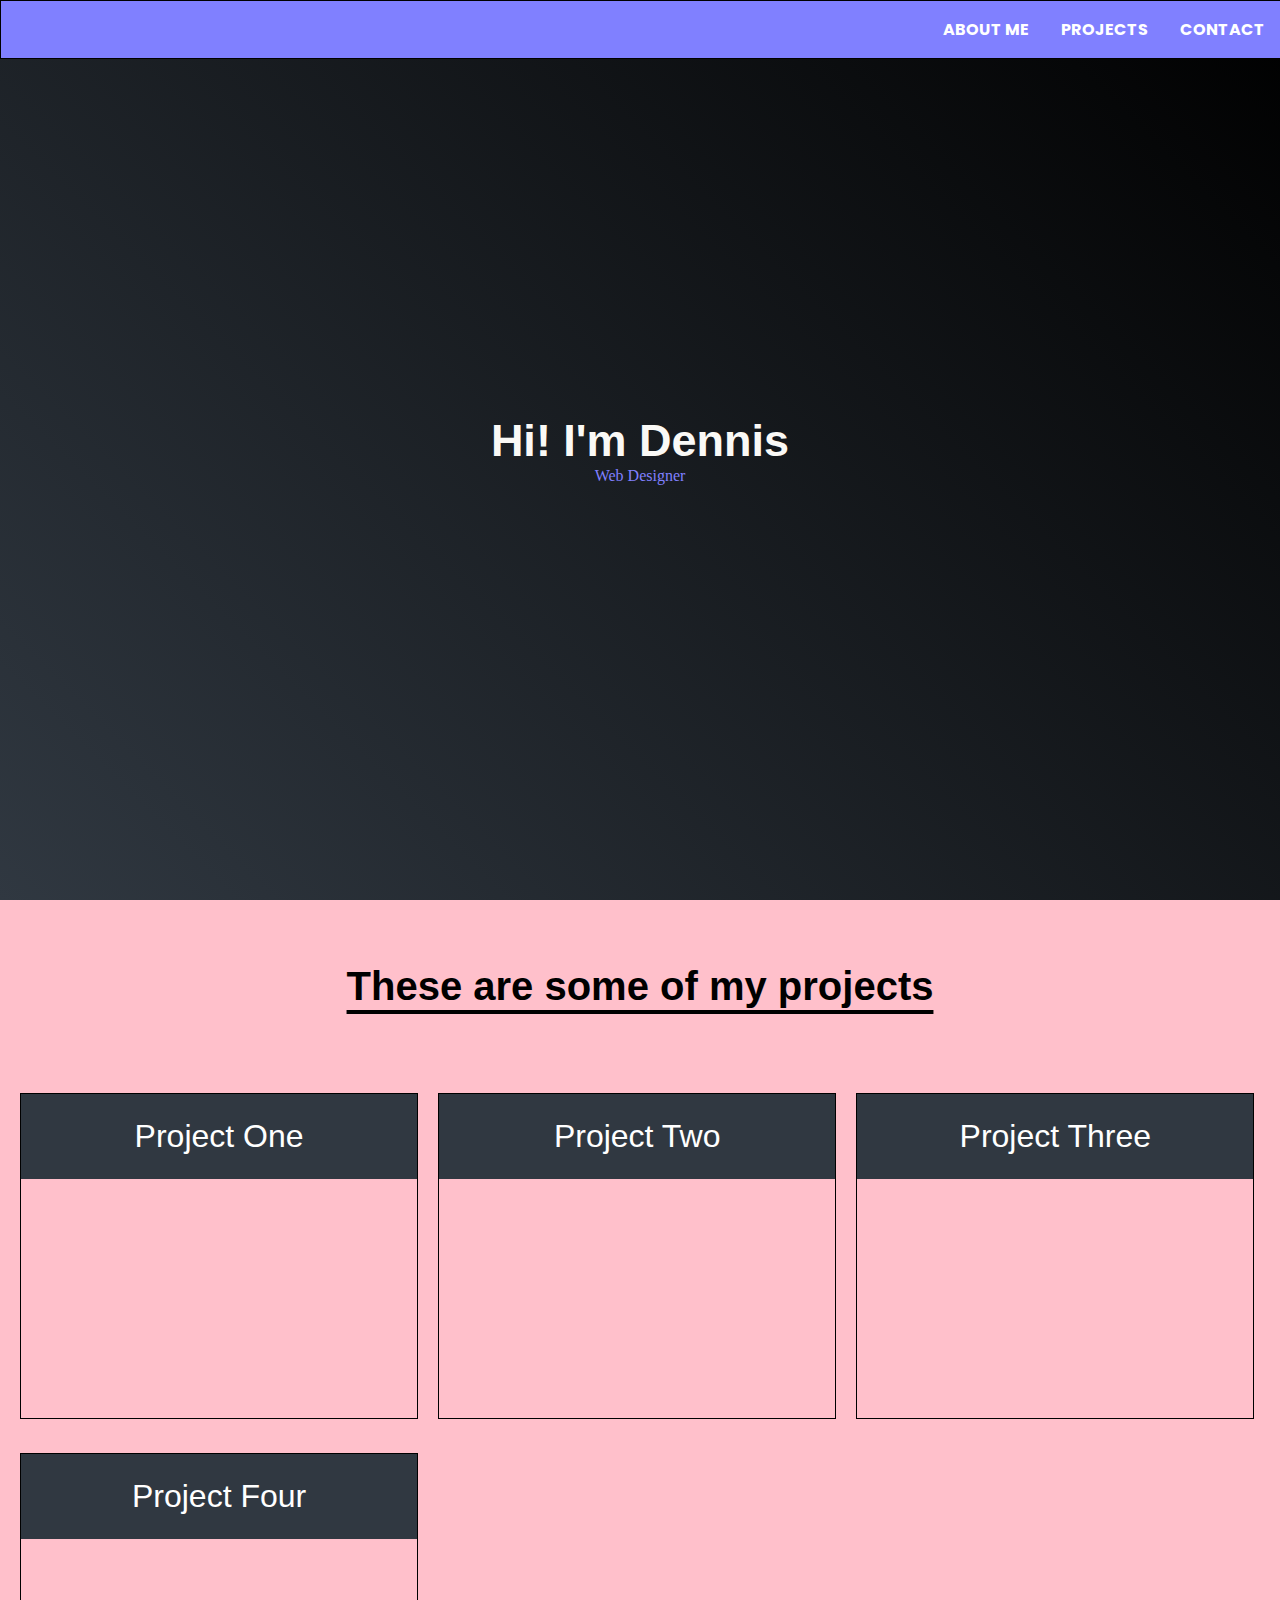
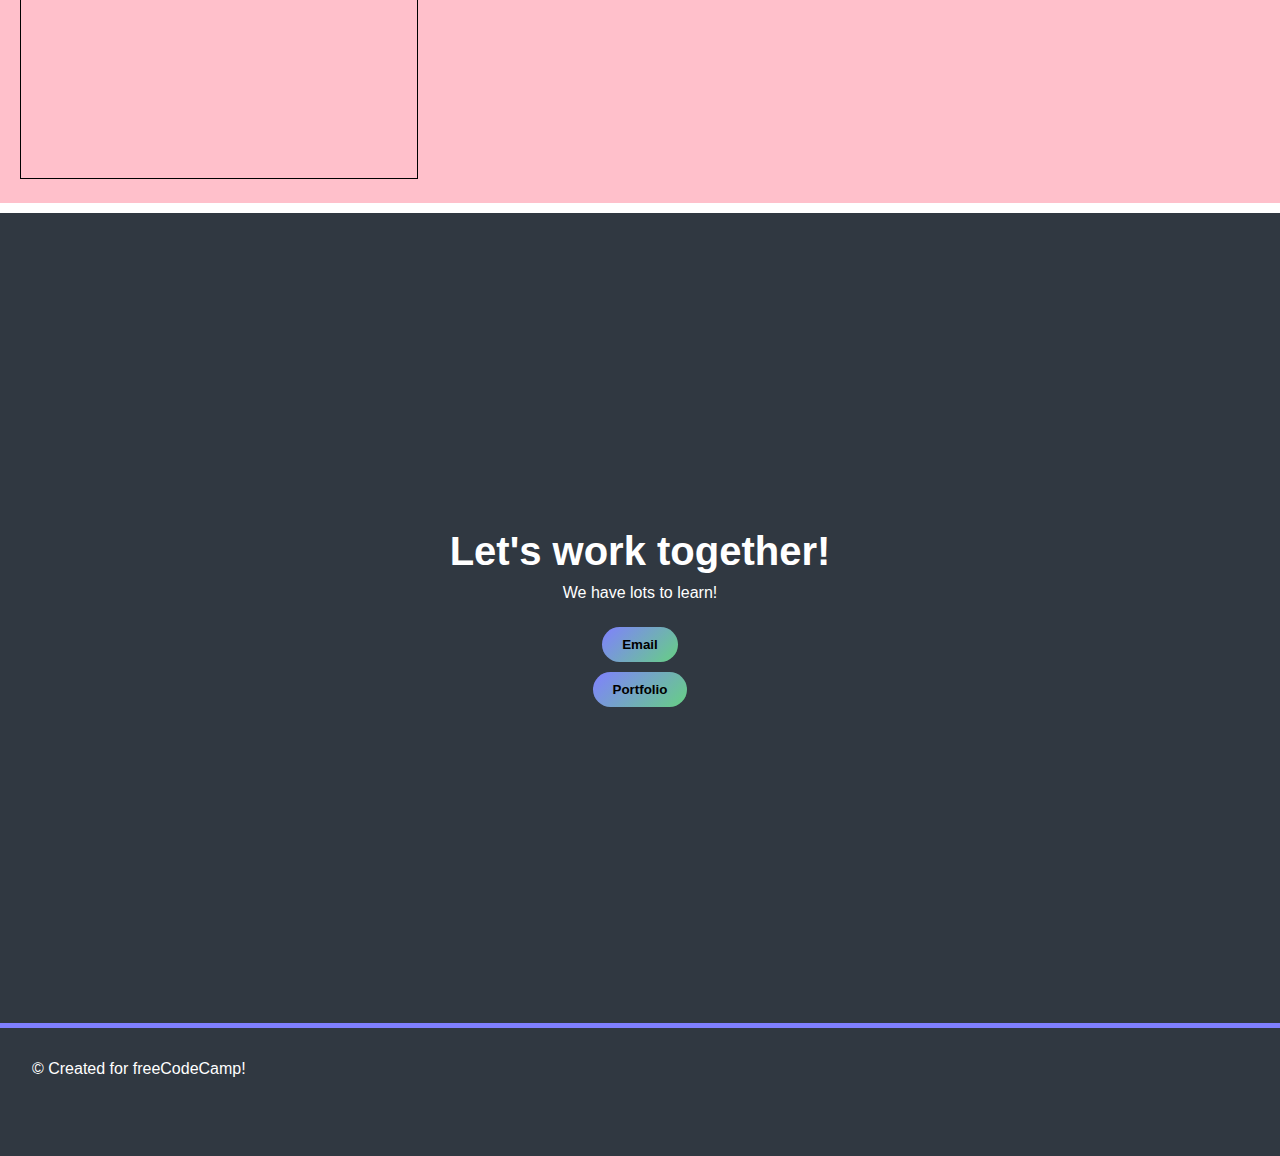
<file: index.html>
<!DOCTYPE html>
<html lang="en">
  <head>
    <meta charset="utf-8">
    <link rel="stylesheet" href="./css/styles.css">
    <link href="https://fonts.googleapis.com/css?family=Poppins:200i,300,400&amp;display=swap" rel="stylesheet">
  </head>
  <body>
    <nav id="navbar" class="nav">
      <ul class="nav-links">
        <li><a href="#about_me">About me</a></li>
        <li><a href="#projects">Projects</a></li>
        <li><a href="#contact">Contact</a></li>
        </ul>
    </nav>
    <section id="welcome-section">
      <div class="about" id="about_me">
        <h1>Hi! I'm Dennis</h1>
        <p>Web Designer</p>
      </div>
    </section>
    <section id="projects">
      <header class="head">These are some of my projects</header>
      <div class="project-grid">
        <div class="project one">
          <div class="project-tile"><a href="./pages/survey.html">Project One</a></div>
        </div>
        <div class="project two">
          <div class="project-tile"><a href="./pages/tribute.html">Project Two</a></div>
        </div>
        <div class="project three">
          <div class="project-tile"><a href="./pages/documentation.html">Project Three</a></div>
        </div>
        <div class="project four"><div class="project-tile"><a href="./pages/palindrome.html">Project Four</a></div></div>
      </div>
    </section>
    <section id="contact">
      <div class="contact-heading">
        <h1>Let's work together!</h1>
        <p>We have lots to learn!</p>
        <div class="contact-info">
          <button class="info" class="button" id="button1" href="mailto:dennisrivas44@gmail.com">Email</button><br>
          <button class="info" class="button" id="button2"><a id="profile-link" href="https://www.freecodecamp.org/DRZen" target="_blank">Portfolio</a></button>
    </section>
    <footer>
      <p>© Created for <a href="https://www.freecodecamp.com/" target="_blank">freeCodeCamp! <i class="fab fa-free-code-camp"></i></a></p>
      </footer>
      <script src="./js/script.js"></script>
  </body>

</html>
</file>
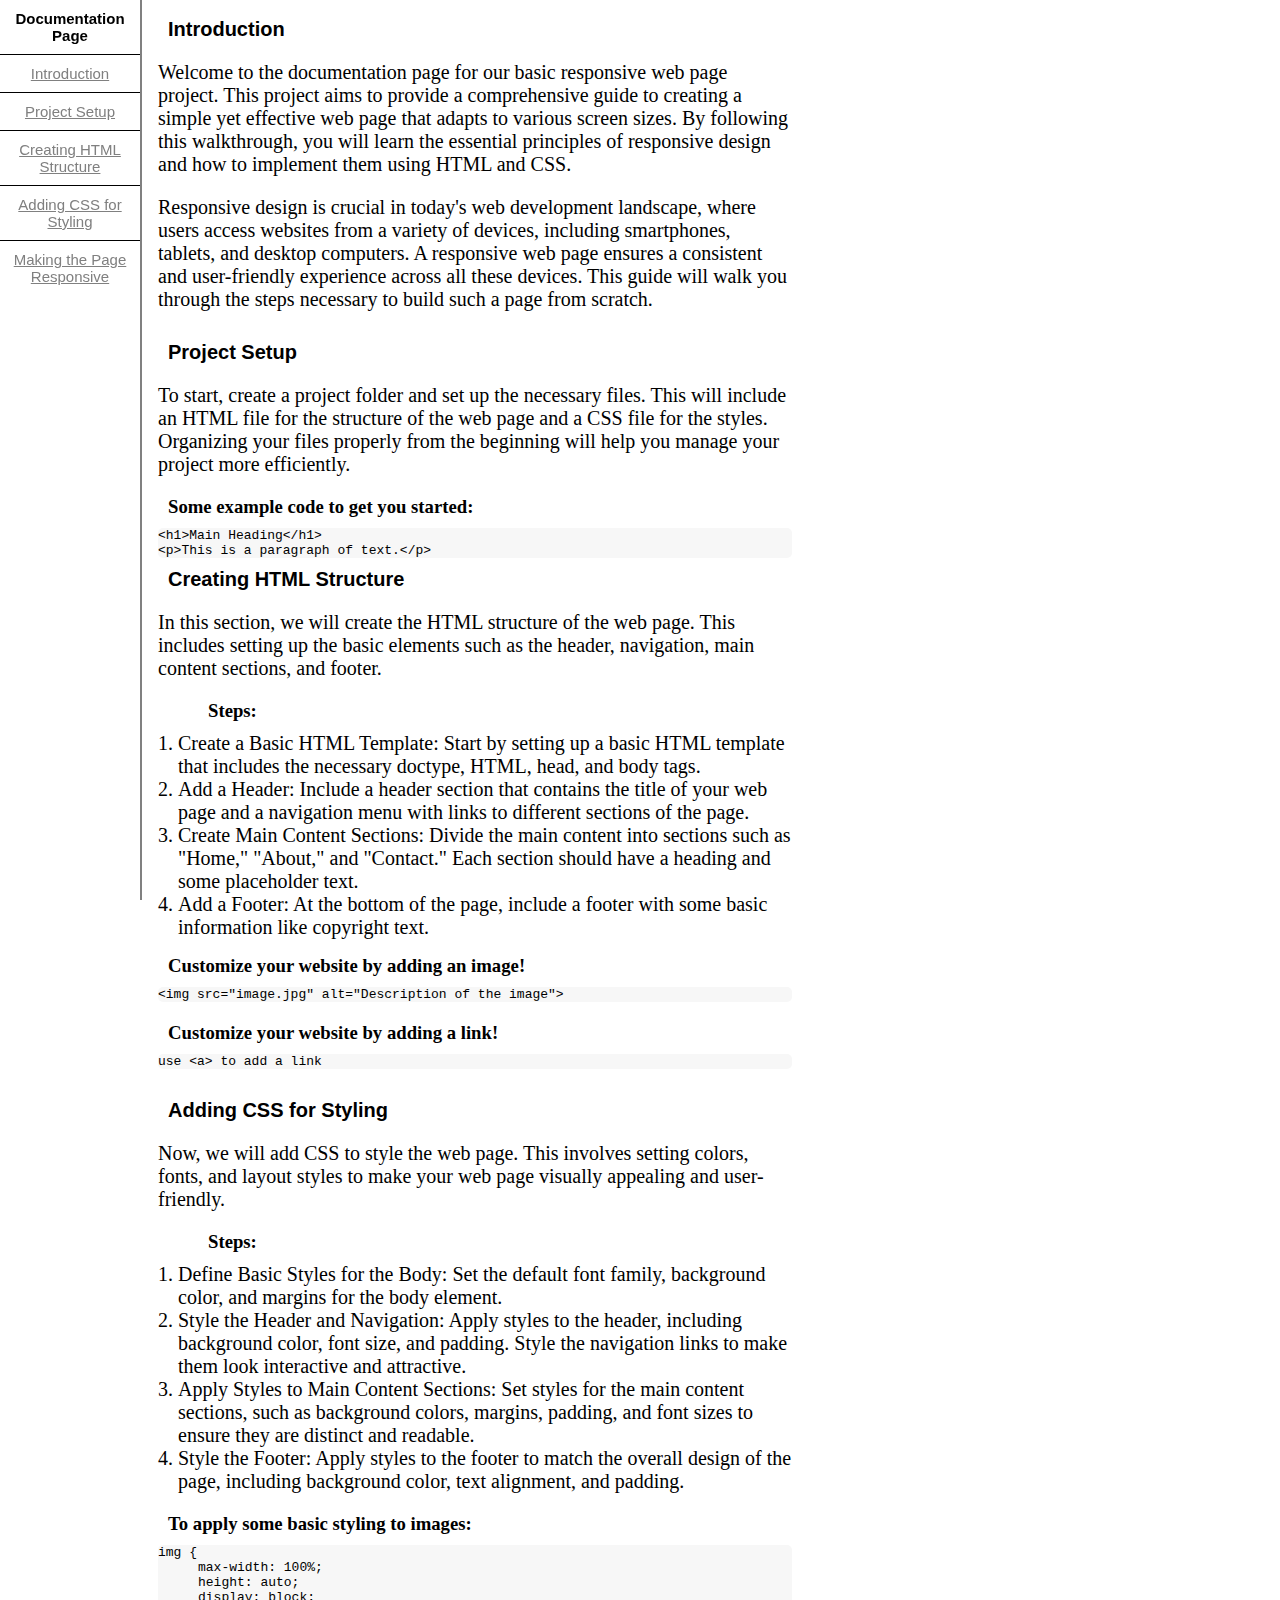
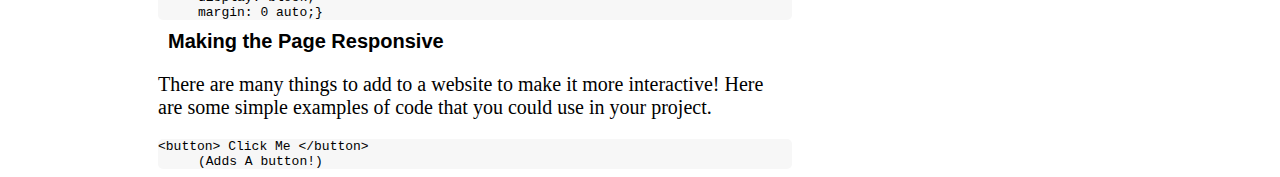
<file: pages/documentation.html>
<DOCTYPE html>
    <html lang="en">
      <head>
        <link rel="stylesheet" href="../css/documentation.css">
        <title>Technical Documentation</title>
      </head>
      <body>
        <main id="main-doc">
          <nav id="navbar">
            <ul class="nav" id="nav">
              <header id="title">Documentation Page</header>
              <li><a class="nav-link" href="#Introduction">Introduction</a></li>
              <li><a class="nav-link" href="#Project_Setup">Project Setup</a></li>
              <li><a class="nav-link" href="#Creating_HTML_Structure">Creating HTML Structure</a></li>
              <li><a class="nav-link" href="#Adding_CSS_for_Styling">Adding CSS for Styling</a></li>
              <li><a class="nav-link" href="#Making_the_Page_Responsive">Making the Page Responsive<a></li>
            </ul>
          </nav>
    
          <section id="Introduction" class="main-section">
            <header>Introduction</header>
    
            <p>Welcome to the documentation page for our basic responsive web page project. This project aims to provide a comprehensive guide to creating a simple yet effective web page that adapts to various screen sizes. By following this walkthrough, you will learn the essential principles of responsive design and how to implement them using HTML and CSS.</p>
            <p>Responsive design is crucial in today's web development landscape, where users access websites from a variety of devices, including smartphones, tablets, and desktop computers. A responsive web page ensures a consistent and user-friendly experience across all these devices. This guide will walk you through the steps necessary to build such a page from scratch.</p>
          </section>
          <section id="Project_Setup" class="main-section">
            <header>Project Setup</header>
            <p>To start, create a project folder and set up the necessary files. This will include an HTML file for the structure of the web page and a CSS file for the styles. Organizing your files properly from the beginning will help you manage your project more efficiently.</p>
            <h3>Some example code to get you started:</h3>
            <code>&lt;h1>Main Heading&lt;/h1><br>
                  &lt;p>This is a paragraph of text.&lt;/p></code>
          </section>
          <section id="Creating_HTML_Structure" class="main-section">
            <header>Creating HTML Structure</header>
            <p>In this section, we will create the HTML structure of the web page. This includes setting up the basic elements such as the header, navigation, main content sections, and footer.</p>
    
            <ol class="steps"><h3>Steps:</h3>
              <li>Create a Basic HTML Template: Start by setting up a basic HTML template that includes the necessary doctype, HTML, head, and body tags.</li>
              <li>Add a Header: Include a header section that contains the title of your web page and a navigation menu with links to different sections of the page.</li>
              <li>Create Main Content Sections: Divide the main content into sections such as "Home," "About," and "Contact." Each section should have a heading and some placeholder text.</li>
              <li>Add a Footer: At the bottom of the page, include a footer with some basic information like copyright text.</li>
            </ol>
            <h3>Customize your website by adding an image!</h3>
            <code>&lt;img src="image.jpg" alt="Description of the image"></code>
            <p><h3>Customize your website by adding a link!</h3>
              <code>use &lt;a> to add a link</code>
              </p>
          </section>
          <section id="Adding_CSS_for_Styling" class="main-section">
            <header>Adding CSS for Styling</header>
            <p>Now, we will add CSS to style the web page. This involves setting colors, fonts, and layout styles to make your web page visually appealing and user-friendly.</p>
            <p>
              <ol class="Steps">
                <h3>Steps:</h3>
                <li>Define Basic Styles for the Body: Set the default font family, background color, and margins for the body element.</li>
                <li>Style the Header and Navigation: Apply styles to the header, including background color, font size, and padding. Style the navigation links to make them look interactive and attractive.</li>
                <li>Apply Styles to Main Content Sections: Set styles for the main content sections, such as background colors, margins, padding, and font sizes to ensure they are distinct and readable.</li>
                <li>Style the Footer: Apply styles to the footer to match the overall design of the page, including background color, text alignment, and padding.</li>
              </ol>
            </p>
            <h3>To apply some basic styling to images:</h3>
            <code>img {<br>
                <div class="indent">max-width: 100%;<br>
                height: auto;<br>
                display: block;<br>
                margin: 0 auto;}</div></code>
          </section>
          <section id="Making_the_Page_Responsive" class="main-section">
            <header>Making the Page Responsive</header>
            <p>There are many things to add to a website to make it more interactive! Here are some simple examples of code that you could use in your project.</p>
            <code>&lt;button> Click Me &lt;/button> <div class="indent">(Adds A button!)</div></code>
          </section>
        </main>
      </body>  
    </html>
</file>
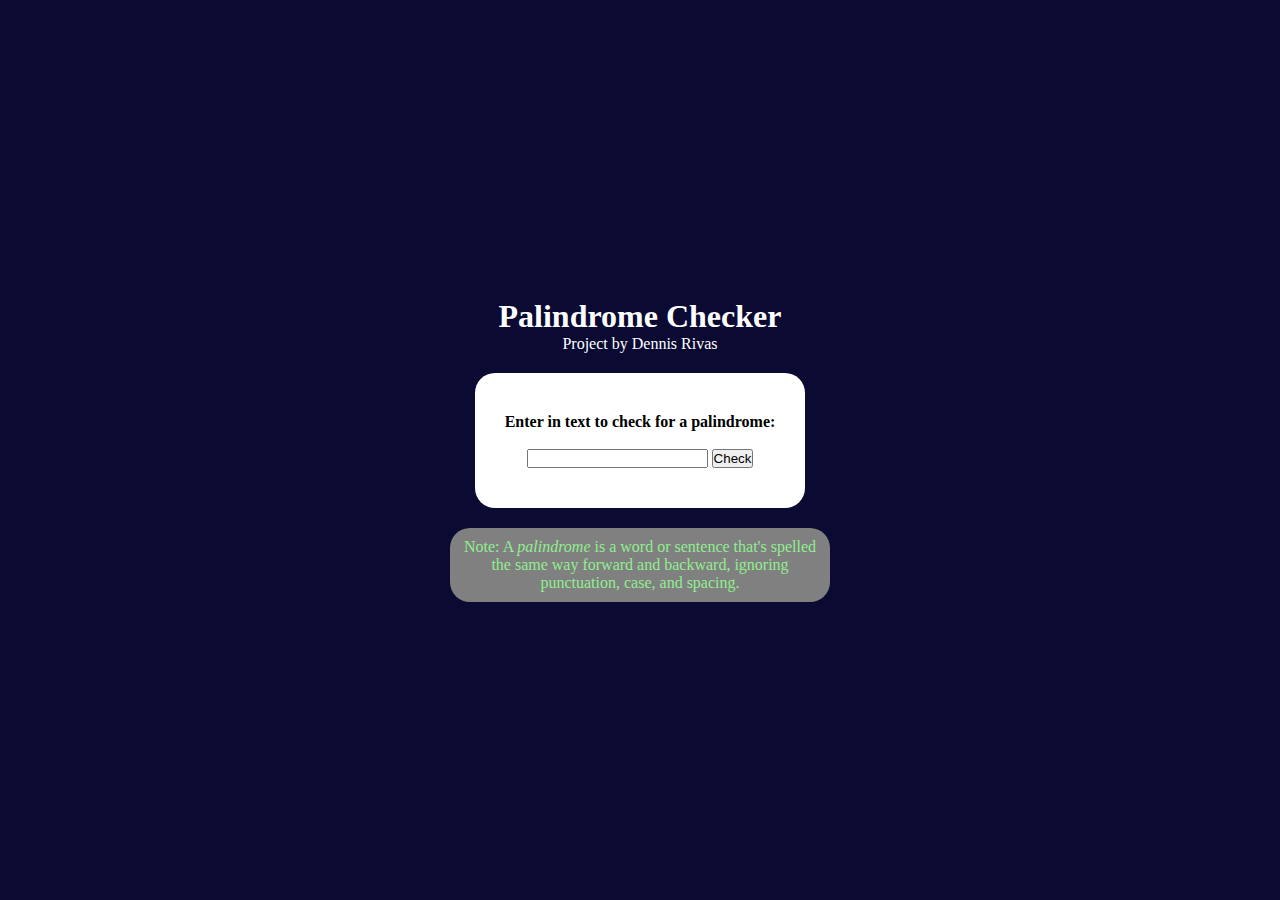
<file: pages/palindrome.html>
<!DOCTYPE html>
<html lang="en">
  <head>
    <meta charset="UTF-8">
    <link rel="stylesheet" href="../css/palindrome.css">
  </head>
  <body>
    <div id="palindrome-box">
      <div id="header">
        <h1>Palindrome Checker</h1>
        <p>Project by Dennis Rivas</p>
      </div>
      <div id="text-field">
        <p>Enter in text to check for a palindrome:</p><br>
        <input id="text-input"></input>
        <button id="check-btn">Check</button>
        <p id="result"></p>
      </div>
      <div id="sub-note">
        <p>Note: A <i>palindrome</i> is a word or sentence that's spelled the same way forward and backward, ignoring punctuation, case, and spacing. 
      </div>
    </div>
    <script src="../js/palindrome.js"></script>
  </body>
</html>
</file>
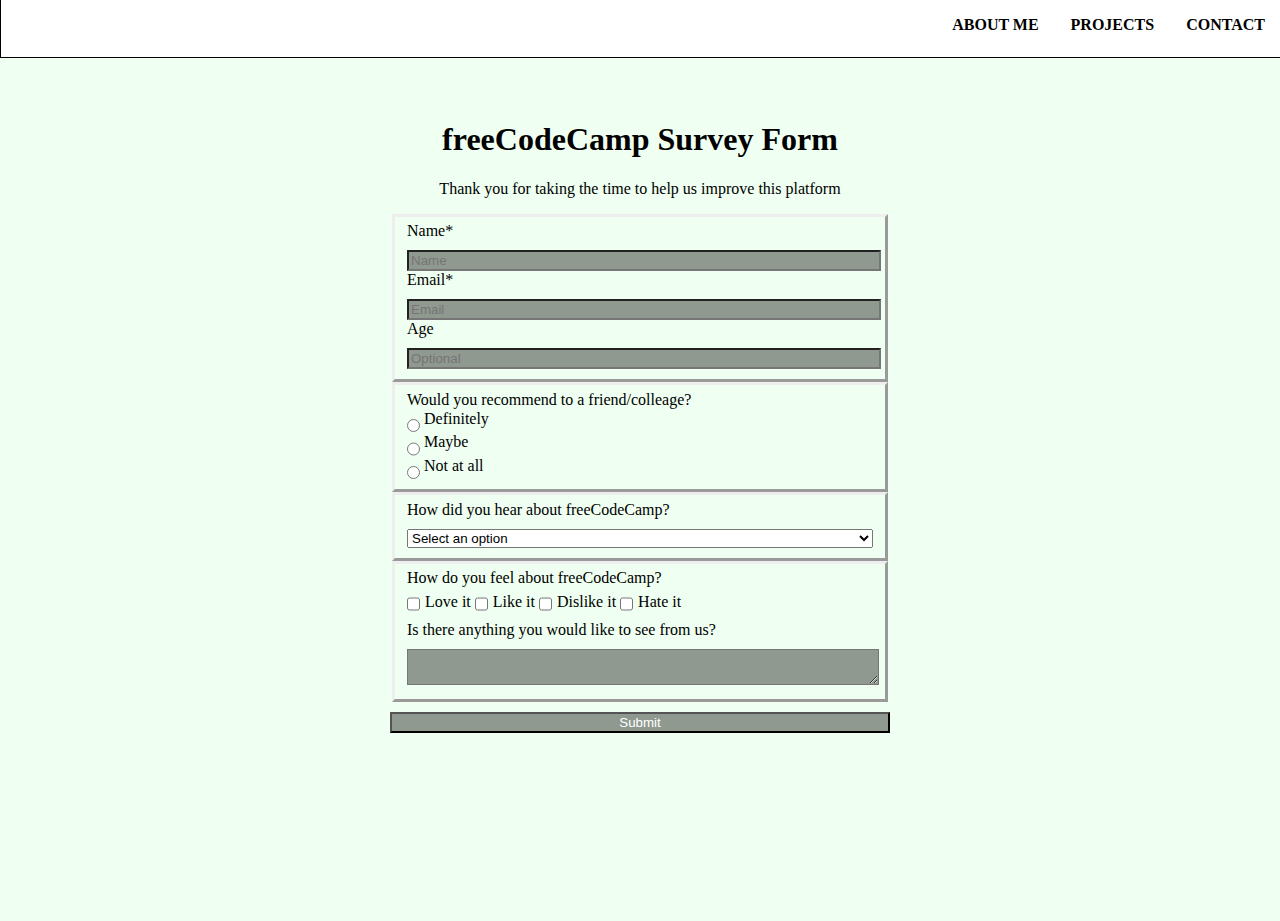
<file: pages/survey.html>
<!DOCTYPE html>
<html lang="en">
<link rel="stylesheet" href="../css/survey.css" />
  <head>
    <meta charset="UTF-8">
    <title>freeCodeCamp Survey Form</title>
    </head>
  <body>
    <nav id="navbar" class="nav">
      <ul class="nav-links">
        <li><a href="/index.html/#about_me">About me</a></li>
        <li><a href="/index.html/#projects">Projects</a></li>
        <li><a href="/index.html/#contact">Contact</a></li>
        </ul>
    </nav>
    <div class="form_sectiond">
      <h1 id="title">freeCodeCamp Survey Form</h1>
      <p id="description">Thank you for taking the time to help us improve this platform</p>
      
      <form id="survey-form" type="text">
        <fieldset><label for="name" id="name-label">Name*<input id="name" type="text" placeholder="Name" required></input></label>
      <label for="email" id="email-label">Email*<input id="email" type="email" placeholder="Email" required></label>
        <label for="number" id="number-label">Age<input id="number" type="number" min="33" max="1555999999" placeholder="Optional"></input></label></fieldset>
        <fieldset>Would you recommend to a friend/colleage?
          <label><input type="radio" class="inline" name="rec" value="3"> Definitely</input></label>
          <label><input type="radio" class="inline" name="rec" value="2"> Maybe</input></label>
          <label><input type="radio" class="inline" name="rec" value="1"> Not at all</input></label>
        </fieldset>
        <fieldset>How did you hear about freeCodeCamp?<label for="dropdown">
          <select id="dropdown">
              <option value="">Select an option</option>
              <option value="1">Youtube</option>
              <option value="2">Twitter</option>
              <option value="3">Facebook</option>
              <option value="4">Other</option>
            </select>
          </label>
            </fieldset>
        <fieldset>
          <label for="check">How do you feel about freeCodeCamp?</label>
          <input type="checkbox" class="check" value="4">Love it</input>
          <input type="checkbox" class="check" value="3">Like it</input>
          <input type="checkbox" class="check" value="2">Dislike it</input>
          <input type="checkbox" class="check" value="1">Hate it</input>
        
        <label id="bio-label" for="bio">Is there anything you would like to see from us?</label><textarea id="bio"></textarea>
          </fieldset>
          <input id="submit" type="submit">
          </form>
    </div>
        
  </body>
</file>
<file: css/styles.css>
*{
    margin: 0;
    padding: 0;
}
html {
  scroll-behavior: smooth;
}
  :root{
    --master-text: #FAF9F6;
    --main-gray: #303841; 
    --blue: #8080ff
  }
  .about{
    background: linear-gradient(45deg,var(--main-gray) 0%,black 100%);
    width: 100%;
    height: 100vh;
    display: flex;
    flex-direction: column;
    justify-content: center;
    align-items: center;
    
  }
  .about h1{
    top: 100px;
    color: var(--master-text);
    font-weight: bold;
    font-family: helvetica, sans;
    font-size: 45px;
  
  }
  .about p{
    color: var(--master-text)
  }
  
  .nav{
    display: flex;
    justify-content: flex-end;
    width: 100%;
    height: 57px;
    position: fixed;
    border: 1px black solid;
    background-color: var(--blue);
    z-index: 1; 
  }
  .about p{
    color: #8080ff
  }
  .nav-links{
    display: flex;
    flex-direction: row;
    list-style: none;
    font-family: 'Poppins';
  
  }
  .nav-links a{
    display: flex;
    color: white;
    padding: 1rem;
    text-decoration: none;
    font-weight: bold;
    text-transform: uppercase;
    
  }
  .nav-links a:hover{
    background-color: purple;
  
  }
  #projects{
  
    height: 100%; 
    position: relative;
    background-color: pink
  }
  .head{
    text-align: center;
    justify-content: center;
    padding: 4rem;
    font-size: 2.5rem; 
    text-decoration: underline;
    color: black;
    text-underline-offset: 10px;
    font-family: 'Raleway', sans-serif;
    font-weight: 700;
  }
  .project-grid{
    position: relative;
    width: 98%;
    height: 80vh;
    margin: 10px;
  }
  @media(max-width: 800px){
    .head{
      font-size: 1.5rem;
      text-underline-offset: 4px;
    }
  }
  .project-grid{
    display: grid;
    flex-direction: row;
    grid-template-columns: repeat(auto-fit, minmax(320px, 1fr));
  }
  .project{ 
    border: black solid 1px;
    height: 90%;
    margin: 10px;
  }
  .project-grid a{
    margin: none;
    padding: 0;
    text-decoration: none;
    color: inherit;
  }
  .project-tile{
    text-align: center;
    padding: 1.5rem;
    justify-content: center;
    background-color: var(--main-gray);
    color: white;
    font-size: 2rem;
    font-family: 'Raleway', sans-serif;
  }
  .project-tile:hover{
    color: var(--blue);
  }
  #contact{
    height: 90vh;
    background-color: var(--main-gray);
    display: flex;
    flex-direction: column;
    justify-content: center;
    align-items: center;
    text-align: center;
  }
  .contact-heading{
    color: white;
    font-family: 'Raleway', sans-serif;
  }
  .contact-heading h1{
    font-size: 2.5rem;
    padding: 10px;
  }
  .contact-info{
    width: 100%;
    margin-top: 25px;
  }
  .contact-info p{
    padding: 10px;
  }
  a{
    text-decoration: none;
    color: inherit;
    transition: transform 0.3s ease;
  }
button:hover{
    transform: translateY(3px);
    cursor: pointer;
  }

  footer{
    height: 10vw;
    border-top: solid var(--blue) 5px;
    background-color: var(--main-gray);
    display: flex;
    
  }
  footer p{
    color: white;
    margin: 2rem;
    font-family: 'Raleway', sans-serif;
  }
  button{
    width: auto;
    height: auto;
    padding: 10px 20px;
    margin-bottom: 10px;
    background: linear-gradient(135deg, #8080ff, #66D083);
    border: none;
    border-radius: 20px;
    cursor: pointer;
    font-weight: bold;
    transition: width 1s ease-in-out, color 1s ease-in-out;
  }
</file>
<file: css/documentation.css>
.nav{
    list-style-type: none;
    text-decoration: none;
    position: fixed;
    left: -40;
    top: -15px;
    max-width: 140px;
    height: 100%;
    border-right: solid grey 2px;
    text-align: center;
    font-size: 15px;
    font-family: helvetica;
  }
  header{
    padding: 10px;
    font-weight: bold;
    font-family: helvetica;
  }
  .main-section header{
    font-size: 20px;
    padding-bottom: 0;
  }
  .nav li{
    border-top: solid 1px;
    position: relative;
    padding: 10px;
    
  }
  .nav .nav-link{
    color: grey;
    display: block;
    cursor: pointer;
  }
  .nav .nav-link:hover{
    color: #ff6666;
    border-color: grey;
  }
  #main-doc{
    margin-left: 150px;
  }
  
  .main-section p{
    font-size: 15pt;
  }
  @media (max-width: 600px){
    #nav{
    max-width: 100%;
    height: 225px;
    border: solid grey 1px;
    padding: 0;
    position: static;
    align-items: center;
    }
    .nav a{
      padding: 0;
      
    }
    #main-doc{
      margin-left: 0;
      position: relative;
    }
    #title{
      font-size: 10px;
    }
  }
  h3{
    margin: 10px
  }
  .steps li{
    font-size: 15pt;
    margin-left: -20;
  }
  code{
    background-color: #f7f7f7;
    display: block;
    border-radius: 5px;
  
  }
  .indent{
    margin-left: 40px;
  }
  *{
    max-width: 800px;
  }
</file>
<file: css/palindrome.css>
*{
    margin: 0;
    padding: 0;
  }
  body{
    font-family: verdana;
    background-color: #0a0a32
  }
  #palindrome-box{
    color: white;
    width: 100%;
    min-height: 100vh;
    display: flex;
    align-items: center;
    text-align: center;
    flex-direction: column;
    justify-content: center;
    
  }
  #text-field{
    padding: 40px;
    font-weight: bold;
  }
  #text-field{
    background-color: white;
    color: black;
    padding: 30px;
    margin: 20px;
    border-radius: 20px;
  }
  #text-field p{
    padding-top: 10px;
  }
  #sub-note{
    color: lightgreen;
    background-color: grey;
    padding: 10px;
    top: 0;
    border-radius: 20px;
    width: 40vh;
  }
</file>
<file: css/survey.css>
body {
    width: 100%;
    height: 100vh;
    margin: 0;
    background-color: #effff1;
    font-family: Tahoma;
  }
  h1{
    padding-top: 100px
  }
  h1, p {
    text-align: center;
  }
  form {
    border: none;
    width: 60vw;
    max-width: 500px;
    min-width: 300px;
    margin: 0 auto;
  
  }
  fieldset {
    text-align: left;
    border: none;
    border-style: outset;
  }
  input,
  textarea,
  select {
    margin: 10px 0 0 0;
    width: 100%;
    min-height: 1em;
  }
  input,
  textarea{
    background-color: #8f9990;
    color: white;
  }
  .inline{
    text-align: left; 
    width: unset;
    vertical-align: middle;
  }
  label{
    display: block;
  }
  .check{
    text-align: left;
    margin: 10px 5px 10px 0;
    vertical-align: middle;
    width: unset;
    
  }
  .nav{
    display: flex;
    justify-content: flex-end;
    width: 100%;
    height: 57px;
    position: fixed;
    border: 1px black solid;
    background-color: white;
    z-index: 1; 
    margin-top: -22px;
  }
  .about p{
    color: #8080ff
  }
  .nav-links{
    display: flex;
    flex-direction: row;
    list-style: none;
    font-family: 'Poppins';
    margin-top: -.0px;
  }
  .nav-links a{
    display: flex;
    color: black;
    padding: 1rem;
    text-decoration: none;
    font-weight: bold;
    text-transform: uppercase;
    
    
  }
  .nav-links a:hover{
    background-color: blue;
    background-size: auto;
  
  }
</file>
